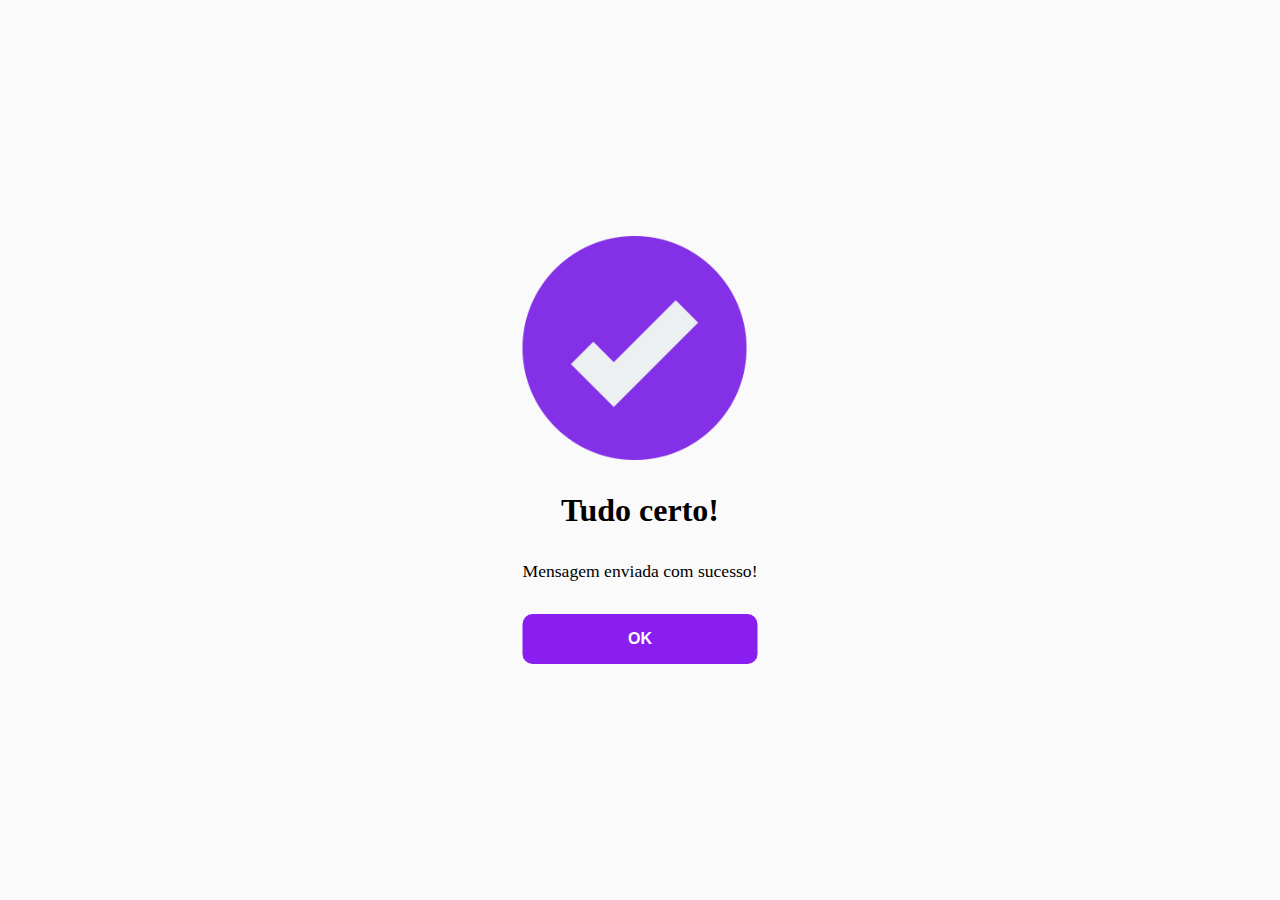
<file: sucesso.html>
<!DOCTYPE html>
<html lang="pt-br">
  <head>
    <meta charset="UTF-8" />
    <meta http-equiv="X-UA-Compatible" content="IE=edge" />
    <meta name="viewport" content="width=device-width, initial-scale=1.0" />
    <title>Mensagem enviada!</title>
    <link href="_css/sucesso.css" rel="stylesheet">
    <link rel="shortcut icon" href="_img/icon-smart2.ico" type="image/icon" />
  </head>
  <body>
    <main>
      <img src="_img/sucesso.png" alt="">
      <h1>Tudo certo!</h1>
      <p>Mensagem enviada com sucesso!</p>
      <a href="http://smarttcom.vercel.app/index.html">Ok</a>
    </main>
  </body>
</html>
</file>
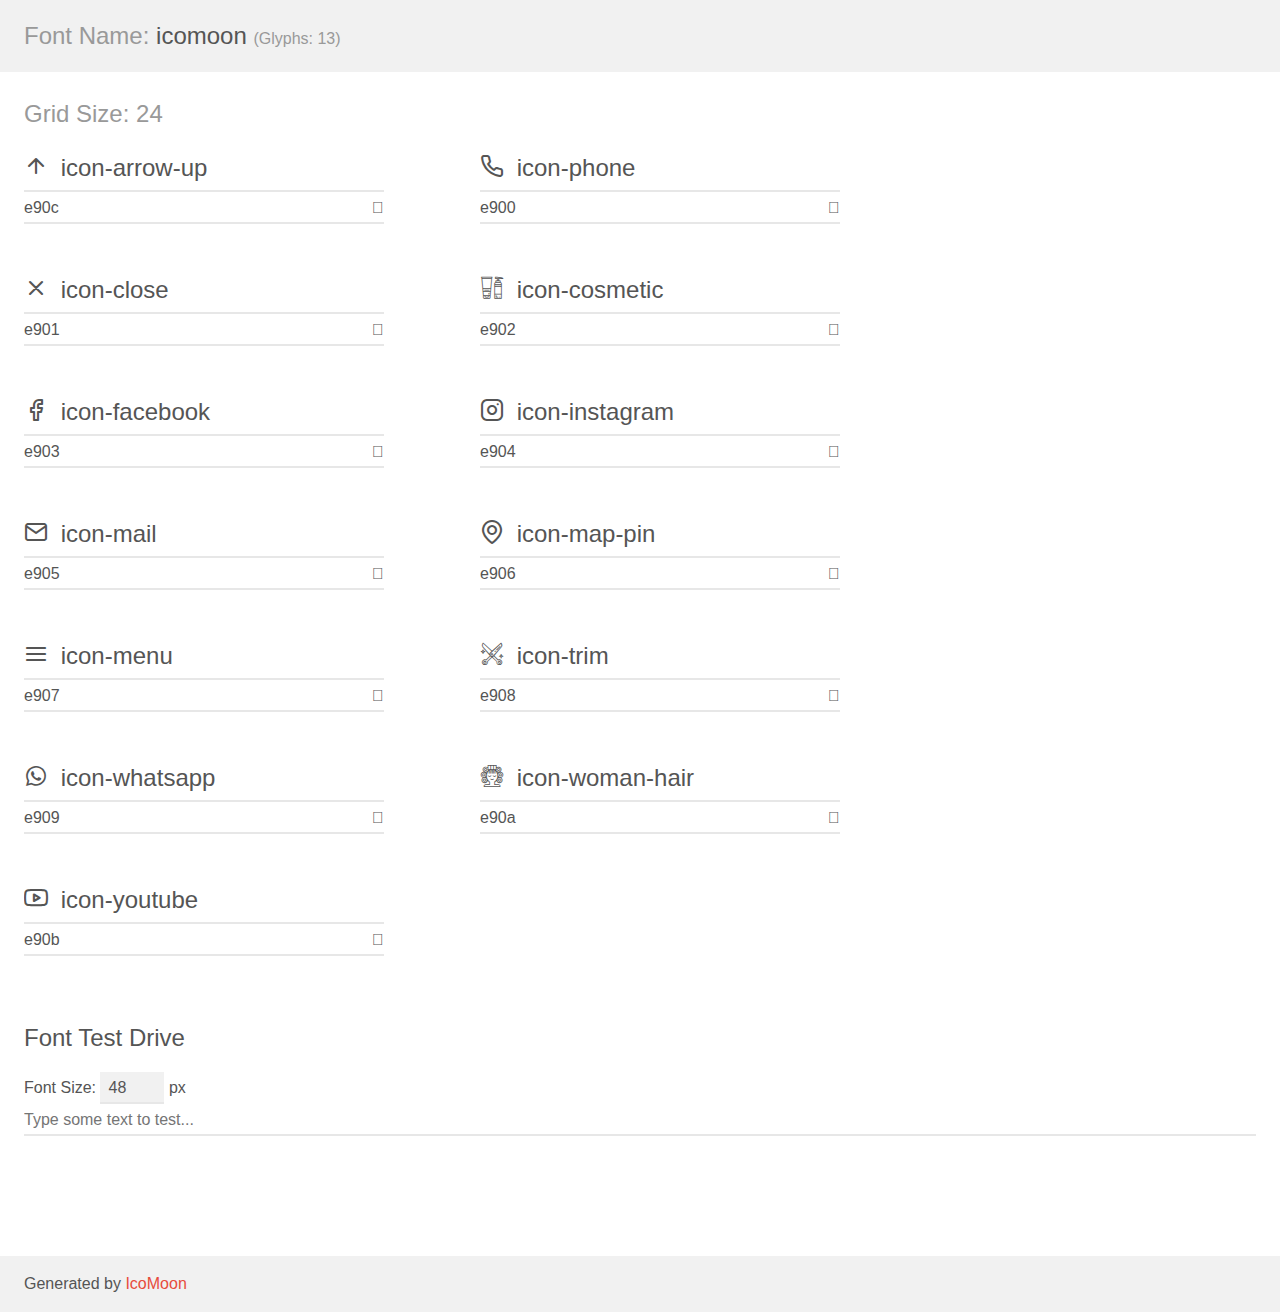
<file: assets/fonts/demo.html>
<!doctype html>
<html>
<head>
    <meta charset="utf-8">
    <title>IcoMoon Demo</title>
    <meta name="description" content="An Icon Font Generated By IcoMoon.io">
    <meta name="viewport" content="width=device-width, initial-scale=1">
    <link rel="stylesheet" href="demo-files/demo.css">
    <link rel="stylesheet" href="style.css"></head>
<body>
    <div class="bgc1 clearfix">
        <h1 class="mhmm mvm"><span class="fgc1">Font Name:</span> icomoon <small class="fgc1">(Glyphs:&nbsp;13)</small></h1>
    </div>
    <div class="clearfix mhl ptl">
        <h1 class="mvm mtn fgc1">Grid Size: 24</h1>
        <div class="glyph fs1">
            <div class="clearfix bshadow0 pbs">
                <span class="icon-arrow-up"></span>
                <span class="mls"> icon-arrow-up</span>
            </div>
            <fieldset class="fs0 size1of1 clearfix hidden-false">
                <input type="text" readonly value="e90c" class="unit size1of2" />
                <input type="text" maxlength="1" readonly value="&#xe90c;" class="unitRight size1of2 talign-right" />
            </fieldset>
            <div class="fs0 bshadow0 clearfix hidden-true">
                <span class="unit pvs fgc1">liga: </span>
                <input type="text" readonly value="" class="liga unitRight" />
            </div>
        </div>
        <div class="glyph fs1">
            <div class="clearfix bshadow0 pbs">
                <span class="icon-phone"></span>
                <span class="mls"> icon-phone</span>
            </div>
            <fieldset class="fs0 size1of1 clearfix hidden-false">
                <input type="text" readonly value="e900" class="unit size1of2" />
                <input type="text" maxlength="1" readonly value="&#xe900;" class="unitRight size1of2 talign-right" />
            </fieldset>
            <div class="fs0 bshadow0 clearfix hidden-true">
                <span class="unit pvs fgc1">liga: </span>
                <input type="text" readonly value="" class="liga unitRight" />
            </div>
        </div>
        <div class="glyph fs1">
            <div class="clearfix bshadow0 pbs">
                <span class="icon-close"></span>
                <span class="mls"> icon-close</span>
            </div>
            <fieldset class="fs0 size1of1 clearfix hidden-false">
                <input type="text" readonly value="e901" class="unit size1of2" />
                <input type="text" maxlength="1" readonly value="&#xe901;" class="unitRight size1of2 talign-right" />
            </fieldset>
            <div class="fs0 bshadow0 clearfix hidden-true">
                <span class="unit pvs fgc1">liga: </span>
                <input type="text" readonly value="" class="liga unitRight" />
            </div>
        </div>
        <div class="glyph fs1">
            <div class="clearfix bshadow0 pbs">
                <span class="icon-cosmetic"></span>
                <span class="mls"> icon-cosmetic</span>
            </div>
            <fieldset class="fs0 size1of1 clearfix hidden-false">
                <input type="text" readonly value="e902" class="unit size1of2" />
                <input type="text" maxlength="1" readonly value="&#xe902;" class="unitRight size1of2 talign-right" />
            </fieldset>
            <div class="fs0 bshadow0 clearfix hidden-true">
                <span class="unit pvs fgc1">liga: </span>
                <input type="text" readonly value="" class="liga unitRight" />
            </div>
        </div>
        <div class="glyph fs1">
            <div class="clearfix bshadow0 pbs">
                <span class="icon-facebook"></span>
                <span class="mls"> icon-facebook</span>
            </div>
            <fieldset class="fs0 size1of1 clearfix hidden-false">
                <input type="text" readonly value="e903" class="unit size1of2" />
                <input type="text" maxlength="1" readonly value="&#xe903;" class="unitRight size1of2 talign-right" />
            </fieldset>
            <div class="fs0 bshadow0 clearfix hidden-true">
                <span class="unit pvs fgc1">liga: </span>
                <input type="text" readonly value="" class="liga unitRight" />
            </div>
        </div>
        <div class="glyph fs1">
            <div class="clearfix bshadow0 pbs">
                <span class="icon-instagram"></span>
                <span class="mls"> icon-instagram</span>
            </div>
            <fieldset class="fs0 size1of1 clearfix hidden-false">
                <input type="text" readonly value="e904" class="unit size1of2" />
                <input type="text" maxlength="1" readonly value="&#xe904;" class="unitRight size1of2 talign-right" />
            </fieldset>
            <div class="fs0 bshadow0 clearfix hidden-true">
                <span class="unit pvs fgc1">liga: </span>
                <input type="text" readonly value="" class="liga unitRight" />
            </div>
        </div>
        <div class="glyph fs1">
            <div class="clearfix bshadow0 pbs">
                <span class="icon-mail"></span>
                <span class="mls"> icon-mail</span>
            </div>
            <fieldset class="fs0 size1of1 clearfix hidden-false">
                <input type="text" readonly value="e905" class="unit size1of2" />
                <input type="text" maxlength="1" readonly value="&#xe905;" class="unitRight size1of2 talign-right" />
            </fieldset>
            <div class="fs0 bshadow0 clearfix hidden-true">
                <span class="unit pvs fgc1">liga: </span>
                <input type="text" readonly value="" class="liga unitRight" />
            </div>
        </div>
        <div class="glyph fs1">
            <div class="clearfix bshadow0 pbs">
                <span class="icon-map-pin"></span>
                <span class="mls"> icon-map-pin</span>
            </div>
            <fieldset class="fs0 size1of1 clearfix hidden-false">
                <input type="text" readonly value="e906" class="unit size1of2" />
                <input type="text" maxlength="1" readonly value="&#xe906;" class="unitRight size1of2 talign-right" />
            </fieldset>
            <div class="fs0 bshadow0 clearfix hidden-true">
                <span class="unit pvs fgc1">liga: </span>
                <input type="text" readonly value="" class="liga unitRight" />
            </div>
        </div>
        <div class="glyph fs1">
            <div class="clearfix bshadow0 pbs">
                <span class="icon-menu"></span>
                <span class="mls"> icon-menu</span>
            </div>
            <fieldset class="fs0 size1of1 clearfix hidden-false">
                <input type="text" readonly value="e907" class="unit size1of2" />
                <input type="text" maxlength="1" readonly value="&#xe907;" class="unitRight size1of2 talign-right" />
            </fieldset>
            <div class="fs0 bshadow0 clearfix hidden-true">
                <span class="unit pvs fgc1">liga: </span>
                <input type="text" readonly value="" class="liga unitRight" />
            </div>
        </div>
        <div class="glyph fs1">
            <div class="clearfix bshadow0 pbs">
                <span class="icon-trim"></span>
                <span class="mls"> icon-trim</span>
            </div>
            <fieldset class="fs0 size1of1 clearfix hidden-false">
                <input type="text" readonly value="e908" class="unit size1of2" />
                <input type="text" maxlength="1" readonly value="&#xe908;" class="unitRight size1of2 talign-right" />
            </fieldset>
            <div class="fs0 bshadow0 clearfix hidden-true">
                <span class="unit pvs fgc1">liga: </span>
                <input type="text" readonly value="" class="liga unitRight" />
            </div>
        </div>
        <div class="glyph fs1">
            <div class="clearfix bshadow0 pbs">
                <span class="icon-whatsapp"></span>
                <span class="mls"> icon-whatsapp</span>
            </div>
            <fieldset class="fs0 size1of1 clearfix hidden-false">
                <input type="text" readonly value="e909" class="unit size1of2" />
                <input type="text" maxlength="1" readonly value="&#xe909;" class="unitRight size1of2 talign-right" />
            </fieldset>
            <div class="fs0 bshadow0 clearfix hidden-true">
                <span class="unit pvs fgc1">liga: </span>
                <input type="text" readonly value="" class="liga unitRight" />
            </div>
        </div>
        <div class="glyph fs1">
            <div class="clearfix bshadow0 pbs">
                <span class="icon-woman-hair"></span>
                <span class="mls"> icon-woman-hair</span>
            </div>
            <fieldset class="fs0 size1of1 clearfix hidden-false">
                <input type="text" readonly value="e90a" class="unit size1of2" />
                <input type="text" maxlength="1" readonly value="&#xe90a;" class="unitRight size1of2 talign-right" />
            </fieldset>
            <div class="fs0 bshadow0 clearfix hidden-true">
                <span class="unit pvs fgc1">liga: </span>
                <input type="text" readonly value="" class="liga unitRight" />
            </div>
        </div>
        <div class="glyph fs1">
            <div class="clearfix bshadow0 pbs">
                <span class="icon-youtube"></span>
                <span class="mls"> icon-youtube</span>
            </div>
            <fieldset class="fs0 size1of1 clearfix hidden-false">
                <input type="text" readonly value="e90b" class="unit size1of2" />
                <input type="text" maxlength="1" readonly value="&#xe90b;" class="unitRight size1of2 talign-right" />
            </fieldset>
            <div class="fs0 bshadow0 clearfix hidden-true">
                <span class="unit pvs fgc1">liga: </span>
                <input type="text" readonly value="" class="liga unitRight" />
            </div>
        </div>
    </div>

    <!--[if gt IE 8]><!-->
    <div class="mhl clearfix mbl">
        <h1>Font Test Drive</h1>
        <label>
            Font Size: <input id="fontSize" type="number" class="textbox0 mbm"
            min="8" value="48" />
            px
        </label>
        <input id="testText" type="text" class="phl size1of1 mvl"
        placeholder="Type some text to test..." value=""/>
        <div id="testDrive" class="icon-" style="font-family: icomoon">&nbsp;
        </div>
    </div>
    <!--<![endif]-->
    <div class="bgc1 clearfix">
        <p class="mhl">Generated by <a href="https://icomoon.io/app">IcoMoon</a></p>
    </div>

    <script src="demo-files/demo.js"></script>
</body>
</html>
</file>
<file: _css/sucesso.css>
* {
  margin: 0;
  padding: 0;
  box-sizing: border-box;
}

body {
  position: relative;
  width: 100vw;
  height: 100vh;
  background-color: hsl(0 0% 98%);;
}

main {
  position: absolute;
  left: 50%;
  top: 50%;
  transform: translate(-50%, -50%);
  display: grid;
  gap: 2rem;
  text-align: center;
}

main img {
  width: 14rem;
  height: 14rem;
}

main p {
  font-size: 1.1rem;
}

main a {
  width: 100%;
  height: 100%;
  color: white;
  font-size: 16px;
  text-transform: uppercase;
  cursor: pointer;
  font-weight: bold;
  font-family: Helvetica;
  line-height: 50px;
  text-align: center;
  background-color: rgb(138, 29, 240);
  border-radius: 10px;
  border: none;
  transition: 0.3s;
  text-decoration: none;
}

main a:hover {
  background-color:rgb(102, 18, 180);
}
</file>
<file: assets/fonts/demo-files/demo.css>
body {
  padding: 0;
  margin: 0;
  font-family: sans-serif;
  font-size: 1em;
  line-height: 1.5;
  color: #555;
  background: #fff;
}
h1 {
  font-size: 1.5em;
  font-weight: normal;
}
small {
  font-size: .66666667em;
}
a {
  color: #e74c3c;
  text-decoration: none;
}
a:hover, a:focus {
  box-shadow: 0 1px #e74c3c;
}
.bshadow0, input {
  box-shadow: inset 0 -2px #e7e7e7;
}
input:hover {
  box-shadow: inset 0 -2px #ccc;
}
input, fieldset {
  font-family: sans-serif;
  font-size: 1em;
  margin: 0;
  padding: 0;
  border: 0;
}
input {
  color: inherit;
  line-height: 1.5;
  height: 1.5em;
  padding: .25em 0;
}
input:focus {
  outline: none;
  box-shadow: inset 0 -2px #449fdb;
}
.glyph {
  font-size: 16px;
  width: 15em;
  padding-bottom: 1em;
  margin-right: 4em;
  margin-bottom: 1em;
  float: left;
  overflow: hidden;
}
.liga {
  width: 80%;
  width: calc(100% - 2.5em);
}
.talign-right {
  text-align: right;
}
.talign-center {
  text-align: center;
}
.bgc1 {
  background: #f1f1f1;
}
.fgc1 {
  color: #999;
}
.fgc0 {
  color: #000;
}
p {
  margin-top: 1em;
  margin-bottom: 1em;
}
.mvm {
  margin-top: .75em;
  margin-bottom: .75em;
}
.mtn {
  margin-top: 0;
}
.mtl, .mal {
  margin-top: 1.5em;
}
.mbl, .mal {
  margin-bottom: 1.5em;
}
.mal, .mhl {
  margin-left: 1.5em;
  margin-right: 1.5em;
}
.mhmm {
  margin-left: 1em;
  margin-right: 1em;
}
.mls {
  margin-left: .25em;
}
.ptl {
  padding-top: 1.5em;
}
.pbs, .pvs {
  padding-bottom: .25em;
}
.pvs, .pts {
  padding-top: .25em;
}
.unit {
  float: left;
}
.unitRight {
  float: right;
}
.size1of2 {
  width: 50%;
}
.size1of1 {
  width: 100%;
}
.clearfix:before, .clearfix:after {
  content: " ";
  display: table;
}
.clearfix:after {
  clear: both;
}
.hidden-true {
  display: none;
}
.textbox0 {
  width: 3em;
  background: #f1f1f1;
  padding: .25em .5em;
  line-height: 1.5;
  height: 1.5em;
}
#testDrive {
  display: block;
  padding-top: 24px;
  line-height: 1.5;
}
.fs0 {
  font-size: 16px;
}
.fs1 {
  font-size: 24px;
}
</file>
<file: assets/fonts/style.css>
@font-face {
  font-family: 'icomoon';
  src:  url('fonts/icomoon.eot?pb82g0');
  src:  url('fonts/icomoon.eot?pb82g0#iefix') format('embedded-opentype'),
    url('fonts/icomoon.ttf?pb82g0') format('truetype'),
    url('fonts/icomoon.woff?pb82g0') format('woff'),
    url('fonts/icomoon.svg?pb82g0#icomoon') format('svg');
  font-weight: normal;
  font-style: normal;
  font-display: block;
}

[class^="icon-"], [class*=" icon-"] {
  /* use !important to prevent issues with browser extensions that change fonts */
  font-family: 'icomoon' !important;
  speak: never;
  font-style: normal;
  font-weight: normal;
  font-variant: normal;
  text-transform: none;
  line-height: 1;

  /* Better Font Rendering =========== */
  -webkit-font-smoothing: antialiased;
  -moz-osx-font-smoothing: grayscale;
}

.icon-arrow-up:before {
  content: "\e90c";
}
.icon-phone:before {
  content: "\e900";
}
.icon-close:before {
  content: "\e901";
}
.icon-cosmetic:before {
  content: "\e902";
}
.icon-facebook:before {
  content: "\e903";
}
.icon-instagram:before {
  content: "\e904";
}
.icon-mail:before {
  content: "\e905";
}
.icon-map-pin:before {
  content: "\e906";
}
.icon-menu:before {
  content: "\e907";
}
.icon-trim:before {
  content: "\e908";
}
.icon-whatsapp:before {
  content: "\e909";
}
.icon-woman-hair:before {
  content: "\e90a";
}
.icon-youtube:before {
  content: "\e90b";
}
</file>
